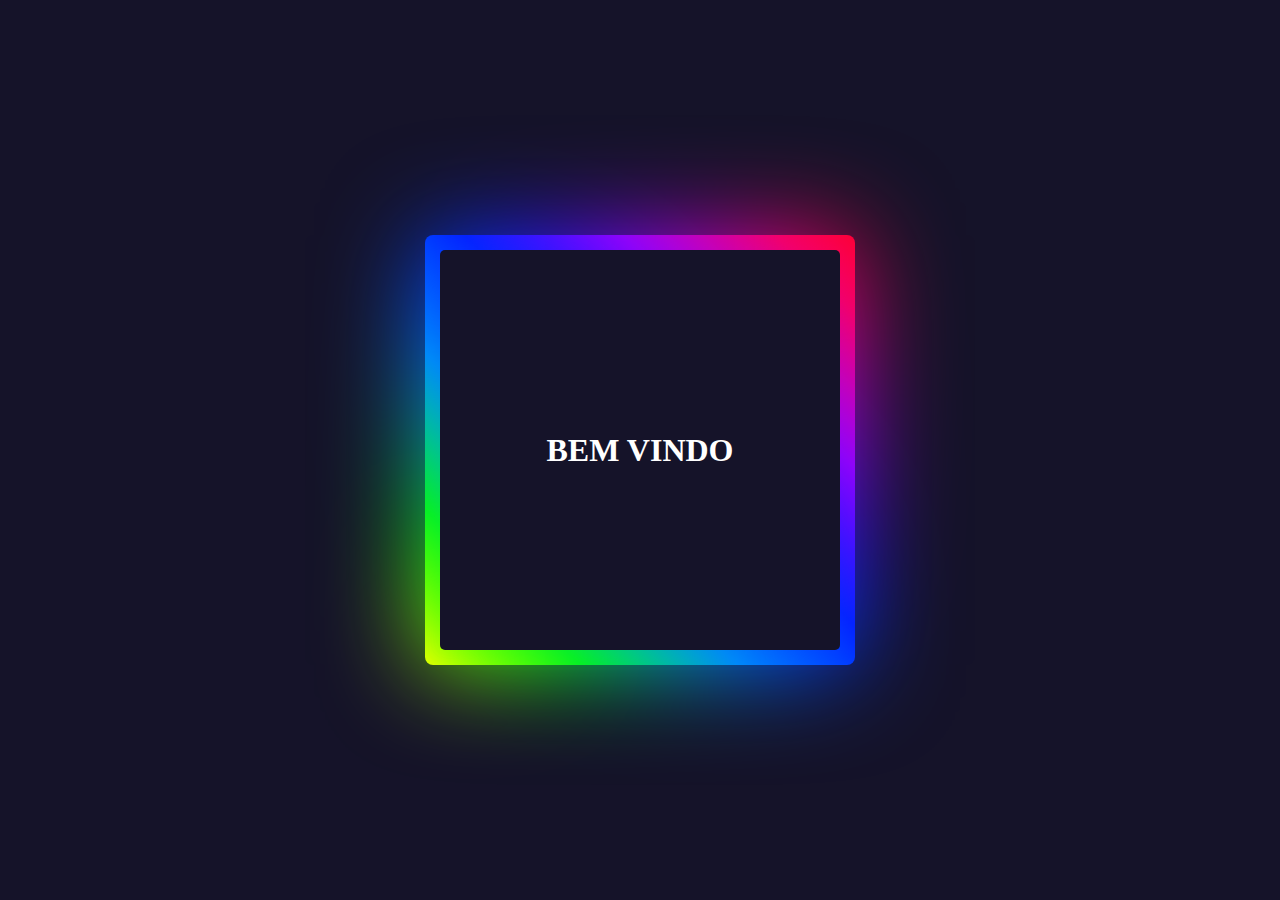
<file: ProjetosCSS/bordaAnimada/index.html>
<!DOCTYPE html>
<html lang="pt-br">
<head>
    <meta charset="UTF-8">
    <meta name="viewport" content="width=device-width, initial-scale=1.0">
    <title>Borda Animada CSS.</title>
    <link rel="stylesheet" type="text/css" href="style.css">
</head>
<body>
    <div class="caixa">
        <p>Bem Vindo</p>
    </div>
</body>
</html>
</file>
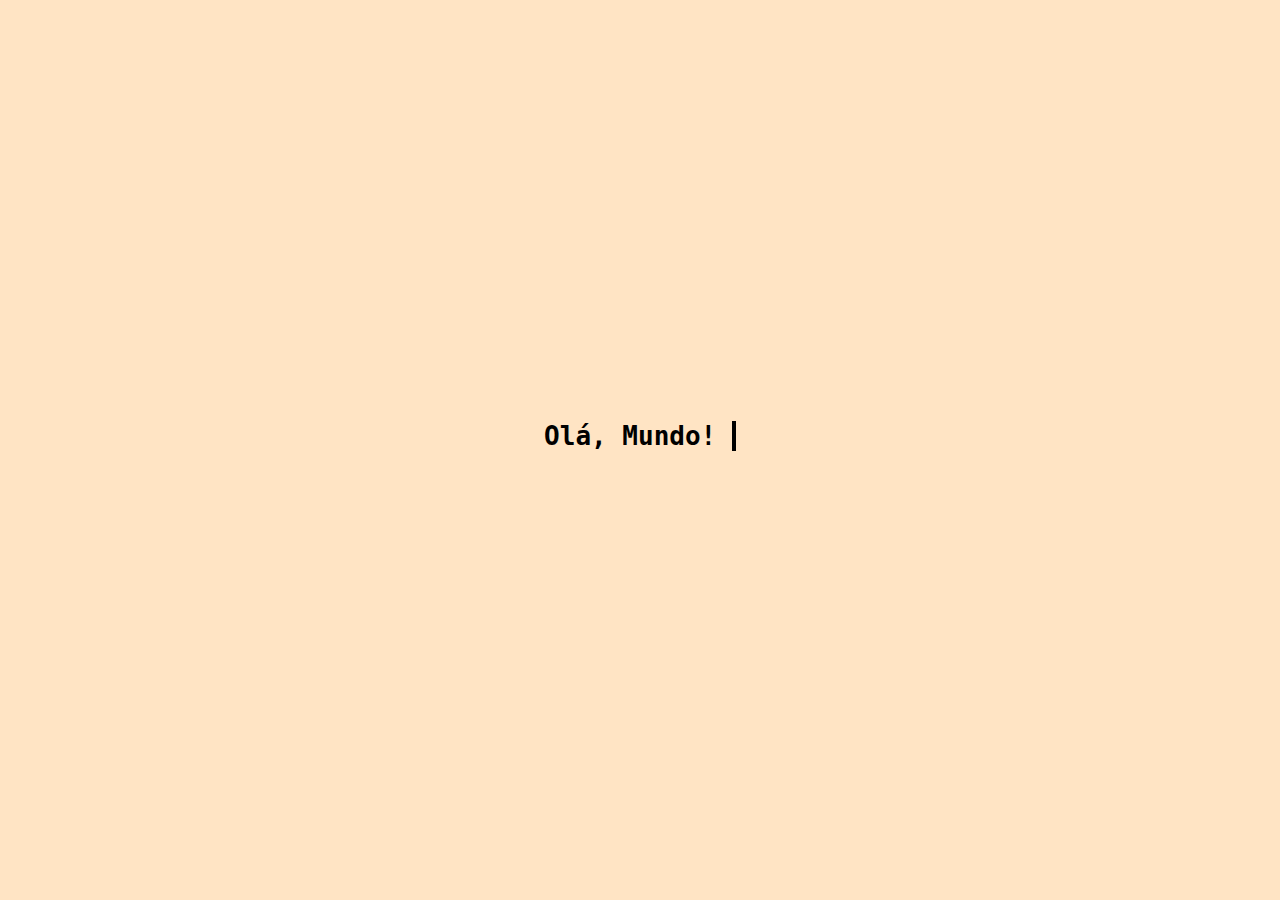
<file: ProjetosCSS/efeitoMaquinaEscrever/index.html>
<!DOCTYPE html>
<html lang="pt-br">
<head>
    <meta charset="UTF-8">
    <meta name="viewport" content="width=device-width, initial-scale=1.0">
    <title>Efeito maquina de escrever!</title>
    <link rel="stylesheet" href="style.css">
</head>
<body>
    <div class="centro">
        <h1>Olá, Mundo!</h1>
    </div>
</body>
</html>
</file>
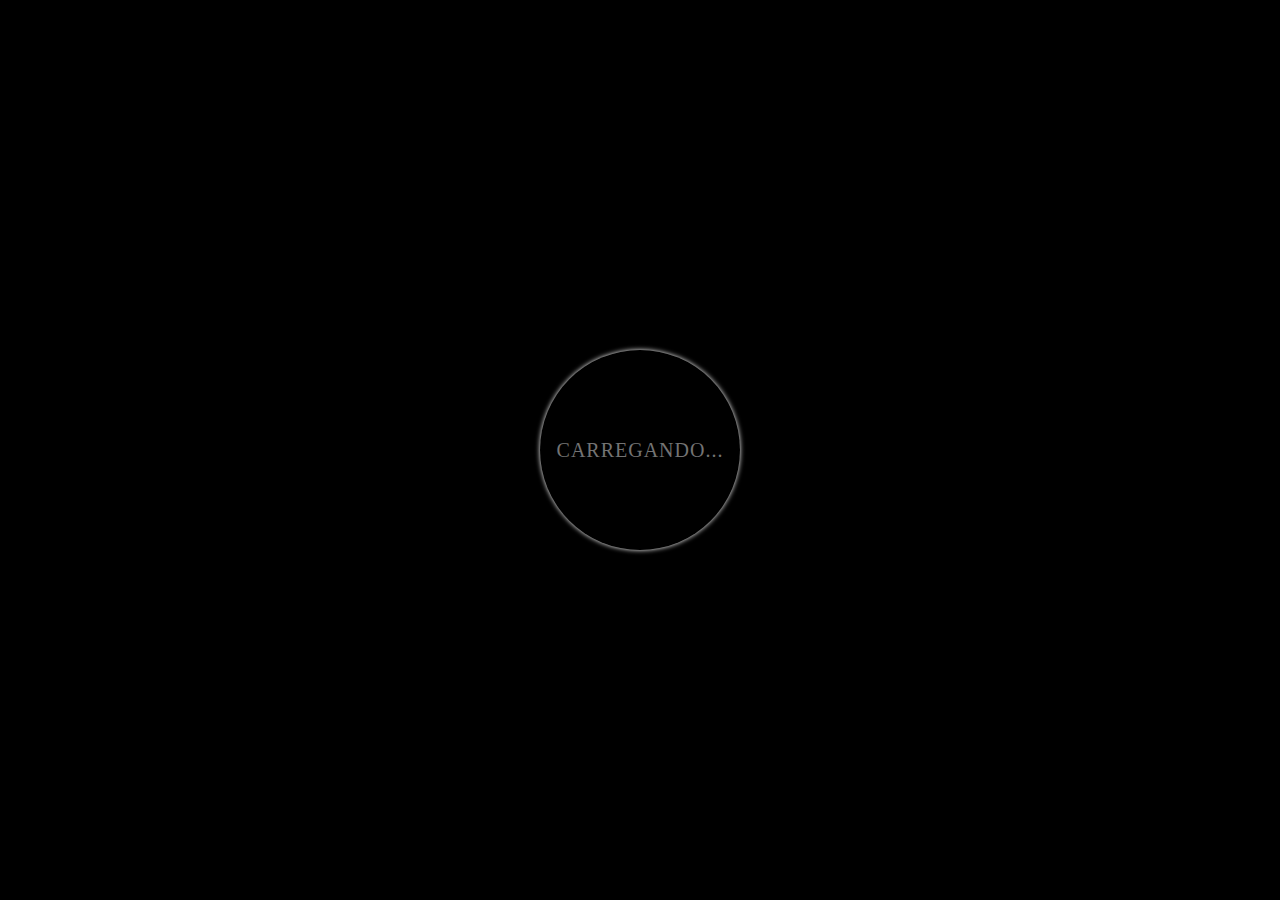
<file: ProjetosCSS/telaCarregamento/index.html>
<!DOCTYPE html>
<html lang="pt-br">
<head>
    <meta charset="UTF-8">
    <meta name="viewport" content="width=device-width, initial-scale=1.0">
    <title>Tela de Loading...</title>
    <link rel="stylesheet" href="style.css">
</head>
<body>
    <div class="center">
        <div class="ring"></div>
        <span>Carregando...</span>
    </div>
</body>
</html>
</file>
<file: ProjetosCSS/bordaAnimada/style.css>
*{   /* centralizar qualquer parte do documento na tela */
    margin: 0;
    padding: 0;
    box-sizing: border-box;
} 

body{  /* todo o body foi so pra centralizar o <p> */
    display: flex;            
    align-items: center;
    justify-content: center;
    min-height: 100vh;
    background: #151329; 
}

.caixa{  /* tamanho da caixa */
    position: relative;
    width: 400px;
    height: 400px;
    color: #fff;
    background: #151329;
    display: flex;    /* para alinhar o texto */ 
    align-items: center;  /* para alinhar o texto */ 
    justify-content: center;  /* para alinhar o texto */
    border-radius: 5px;
    font: bold 2em 'Century Gothic';
    text-transform: uppercase; /* tudo em maiusculas */
}

.caixa::before, .caixa::after{
    content: '';
    position: absolute;
    z-index: -1;
    width: calc(100% + 30px);
    height: calc(100% + 30px);
    background: linear-gradient(45deg, #ffff00, #00ff00, #0099ff, #001aff, #a200ff, #ff0055, #ff0000,
    #ffff00, #00ff00, #0099ff, #001aff, #a200ff);  /* todas as cores que ficam circulando */
    background-size: 300%;
    border-radius: 8px;
    animation: AnimarBorda 10s linear alternate infinite;  /* efetiva a animação */
}

.caixa::after{  /* efeito de luz/sombra */
    filter: blur(50px);
}

@keyframes AnimarBorda {   /* faz parte da animação */
    0% {
        background-position: 0;
    }
    100% {
        background-position: 300%;
    }
}
</file>
<file: ProjetosCSS/efeitoMaquinaEscrever/style.css>
body {
    background-color: bisque;
}
.centro {
    display: flex;
    justify-content: center;
    align-items: center;
    height: 95vh;
}
h1 {
    font-family: monospace; 
    border-right: 4px solid;
    width: 12ch;
    white-space: nowrap;
    overflow: hidden; 
    animation: typing 2s steps(10), blinking 0.5s infinite step-end alternate;
}

/* animação escrevendo*/
@keyframes typing { 
    from {
      width: 0;  
    }
}

/* animação psicando */
@keyframes blinking { 
    50% {
        border-color: transparent;
    }
}
</file>
<file: ProjetosCSS/telaCarregamento/style.css>
body{
    margin: 0;
    padding: 0;
    font-family: montserrat;
    background: black;
}

.center{
    display: flex;
    text-align: center;
    justify-content: center;
    align-items: center;
    min-height: 100vh;
}

.ring{   /* anel que tem as cores se eu colocar um background ja aparece o anel com a cor escolhida*/
    position: absolute;
    width: 200px;
    height: 200px;
    border-radius: 50%;
    animation: ring 2s linear infinite;
}
@keyframes ring{
    0%{
        transform: rotate(0deg);
        box-shadow: 1px 5px 2px #e65c00;
    }
    50%{
        transform: rotate(180deg);
        box-shadow: 1px 5px 2px #18b201;
    }
    100%{
        transform: rotate(360deg);
        box-shadow: 1px 5px 2px #0456c8;
    }    
}

.ring::before{
    position: absolute;
    content: '';
    left: 0;
    top: 0;
    height: 100%;
    width: 100%;
    border-radius: 50%;
    box-shadow: 0 0 5px rgba(255, 255, 255, 3);
}
span{  /* modificando o texto */
    color: #737373;
    font-size: 20px;
    text-transform: uppercase;
    letter-spacing: 1px;
    line-height: 200px;
    animation: text 3s ease-in-out linear infinite;
}
@keyframes text {
    50%{
        color: black;
    }
}
</file>
